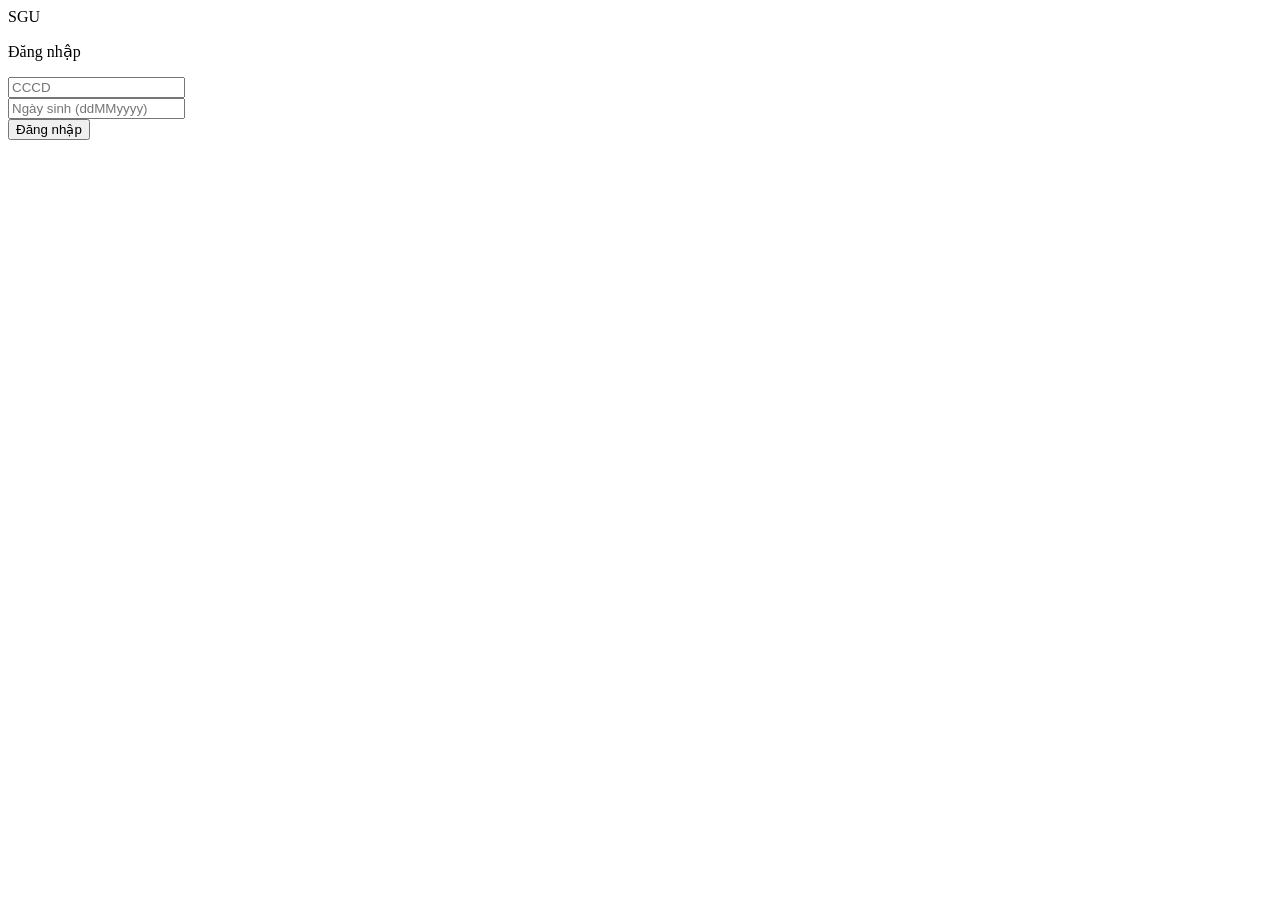
<file: src/main/resources/templates/login.html>
<!DOCTYPE html>
<html lang="en" xmlns:th="http://www.thymeleaf.org">
    
    <head th:replace="fragments/head :: head"></head>
    
    <body>
        <!-- Page Container -->
        <div id="page-container">
            <main id="main-container">
                <div class="bg-image" th:style="'background-image: url(' + @{/img/dhsg.jpg} + ');'">
                    <div class="row g-0 bg-primary-op">
                        <div class="hero-static col-md-6 d-flex align-items-center bg-body-extra-light">
                            <div class="p-3 w-100">
                                <!-- Header -->
                                <div class="mb-3 text-center">
                                    <a class="link-fx fw-bold fs-1">
                                        <span class="text-dark">SG</span><span class="text-primary">U</span>
                                    </a>
                                    <p class="text-uppercase fw-bold fs-sm text-muted">Đăng nhập</p>
                                </div>

                                <!-- Sign In Form -->
                                <div class="row g-0 justify-content-center">
                                    <div class="col-sm-8 col-xl-6">
                                        <form class="js-validation-signin" th:action="@{/login}" method="POST">

                                            <!-- Thông báo lỗi -->
                                            <div th:if="${error}" class="alert alert-danger" th:text="${error}"></div>

                                            <div class="py-3">
                                                <!-- CCCD -->
                                                <div class="mb-4">
                                                    <input type="text"
                                                           class="form-control form-control-lg form-control-alt"
                                                           id="cccd"
                                                           name="cccd"
                                                           placeholder="CCCD"
                                                           required>
                                                </div>

                                                <!-- Mật khẩu = ngày sinh ddMMyyyy -->
                                                <div class="mb-4">
                                                    <input type="password"
                                                           class="form-control form-control-lg form-control-alt"
                                                           id="password"
                                                           name="password"
                                                           placeholder="Ngày sinh (ddMMyyyy)"
                                                           required>
                                                </div>
                                            </div>

                                            <div class="mb-4">
                                                <button type="submit"
                                                        class="btn w-100 btn-lg btn-hero btn-primary">
                                                    <i class="fa fa-fw fa-sign-in-alt opacity-50 me-1"></i>
                                                    Đăng nhập
                                                </button>
                                            </div>
                                        </form>
                                    </div>
                                </div>
                            </div>
                        </div>
                    </div>
                </div>
            </main>
        </div>

        <!-- JS -->
        <script th:src="@{/js/jquery.min.js}"></script>
        <script th:src="@{/js/jquery.validate.min.js}"></script>
        <script th:src="@{/js/dashmix.app.min.js}"></script>
        <script th:src="@{/js/op_auth_signin.js}"></script>
    </body>
</html>
</file>
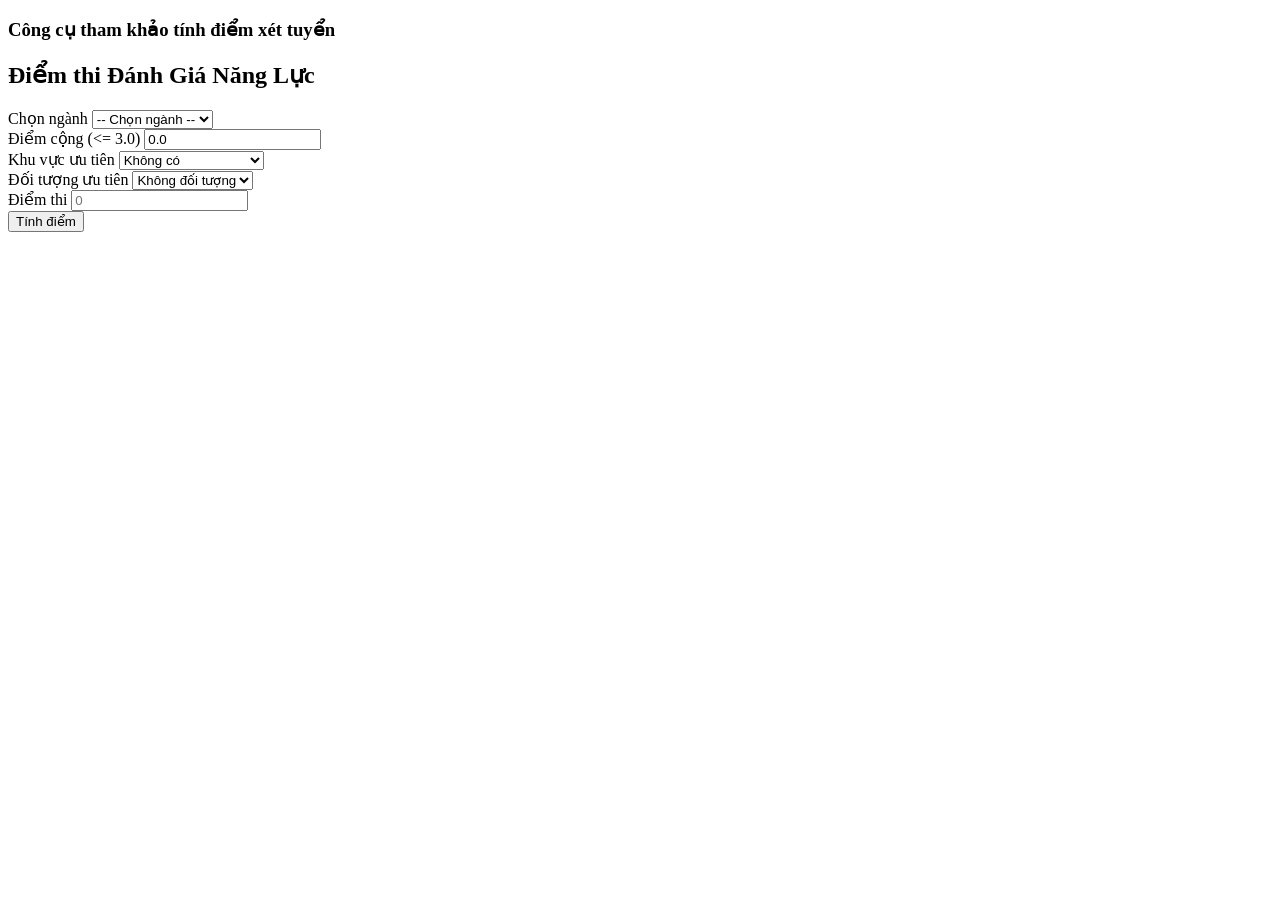
<file: src/main/resources/templates/tinhdiemDGNL-view.html>
<!doctype html>
<html lang="en" xmlns:th="http://www.thymeleaf.org">

    <head th:replace="fragments/head :: head"></head>

    <body>
        <!-- Page Container -->
        <div id="page-container" class="page-header-dark main-content-boxed">

            <!-- Main Container -->
            <main id="main-container">

                <div th:replace="fragments/nav :: nav"></div>

                <!-- Page Content -->
                <div class="content">
                    <!-- Elements -->
                    <div class="block block-rounded">
                        <div class="block-header block-header-default">
                            <h3 class="block-title">Công cụ tham khảo tính điểm xét tuyển</h3>
                        </div>
                        <div class="block-content">
                            <form class="js-validation-dgnl" th:action="@{/tinhdiemDGNL}" method="POST">
                                <!-- Basic Elements -->
                                <h2 class="content-heading pt-0">Điểm thi <span class="fw-bold text-primary">
                                        Đánh Giá Năng Lực</span></h2>
                                <div class="row push">
                                    <div class="col-lg-6">
                                        <div class="mb-4">
                                            <!-- TODO: Should use <option th:each> to replace hardcode -->
                                            <label class="form-label" for="nganh-select">Chọn ngành</label>
                                            <select class="form-select" id="nganh-select" name="nganh-select">
                                               <option value="">-- Chọn ngành --</option>

                                                <option th:each="nganh : ${listNganh}"
                                                        th:value="${nganh.manganh}"
                                                        th:text="${nganh.manganh + ' - ' + nganh.tennganh}"
                                                        th:selected="${nganh.manganh == selectedNganh}">
                                                </option>
                                            </select>
                                        </div>
                                        <div class="mb-4">
                                            <label class="form-label" for="diem-cong-input">Điểm cộng <span class="fw-bold text-primary">
                                                    (<= 3.0)</span></label>
                                            <input type="number" class="form-control" id="diem-cong-input" name="diem-cong-input"
                                                   placeholder="0.0" value="0.0">
                                        </div>
                                        <div class="mb-4">
                                            <label class="form-label" for="khuvuc-select">Khu vực ưu tiên</label>
                                            <select class="form-select" id="khuvuc-select" name="khuvuc-select">
                                                <option selected>Không có</option>
                                                <option value="1">Khu vực 1</option>
                                                <option value="2">Khu vực 2</option>
                                                <option value="3">Khu vực 3</option>
                                                <option value="2NT">Khu vực 2 nông thôn</option>
                                            </select>
                                        </div>
                                        <div class="mb-4">
                                            <label class="form-label" for="doituong-select">Đối tượng ưu tiên</label>
                                            <select class="form-select" id="doituong-select" name="doituong-select">
                                                <option selected>Không đối tượng</option>
                                                <option value="01">Đối tượng 01</option>
                                                <option value="02">Đối tượng 02</option>
                                                <option value="03">Đối tượng 03</option>
                                                <option value="04">Đối tượng 04</option>
                                                <option value="05">Đối tượng 05</option>
                                                <option value="06">Đối tượng 06</option>
                                                <option value="07">Đối tượng 07</option>
                                            </select>
                                        </div>
                                    </div>

                                    <div class="col-lg-6">
                                        <div class="mb-4">
                                            <label class="form-label" for="diem-thi-input">Điểm thi</label>
                                            <input type="number" class="form-control" id="diem-thi-input" name="diem-thi-input" placeholder="0">
                                        </div>
                                        <div class="mb-4">
                                            <button type="submit" class="btn btn-hero btn-primary">Tính điểm</button>
                                        </div>
                                    </div>

                                </div>
                                <!-- END Basic Elements -->
                            </form>
                        </div>
                    </div>
                    <!-- END Elements -->
                </div>
                <!-- END Page Content -->
            </main>
            <!-- END Main Container -->

        </div>
        <!-- END Page Container -->

    </body>

    <!-- JS -->
    <script th:src="@{/js/jquery.min.js}"></script>
    <script th:src="@{/js/jquery.validate.min.js}"></script>
    <script th:src="@{/js/dashmix.app.min.js}"></script>

    <script th:src="@{/js/dgnl_forms_validation.js}"></script>

</html>
</file>
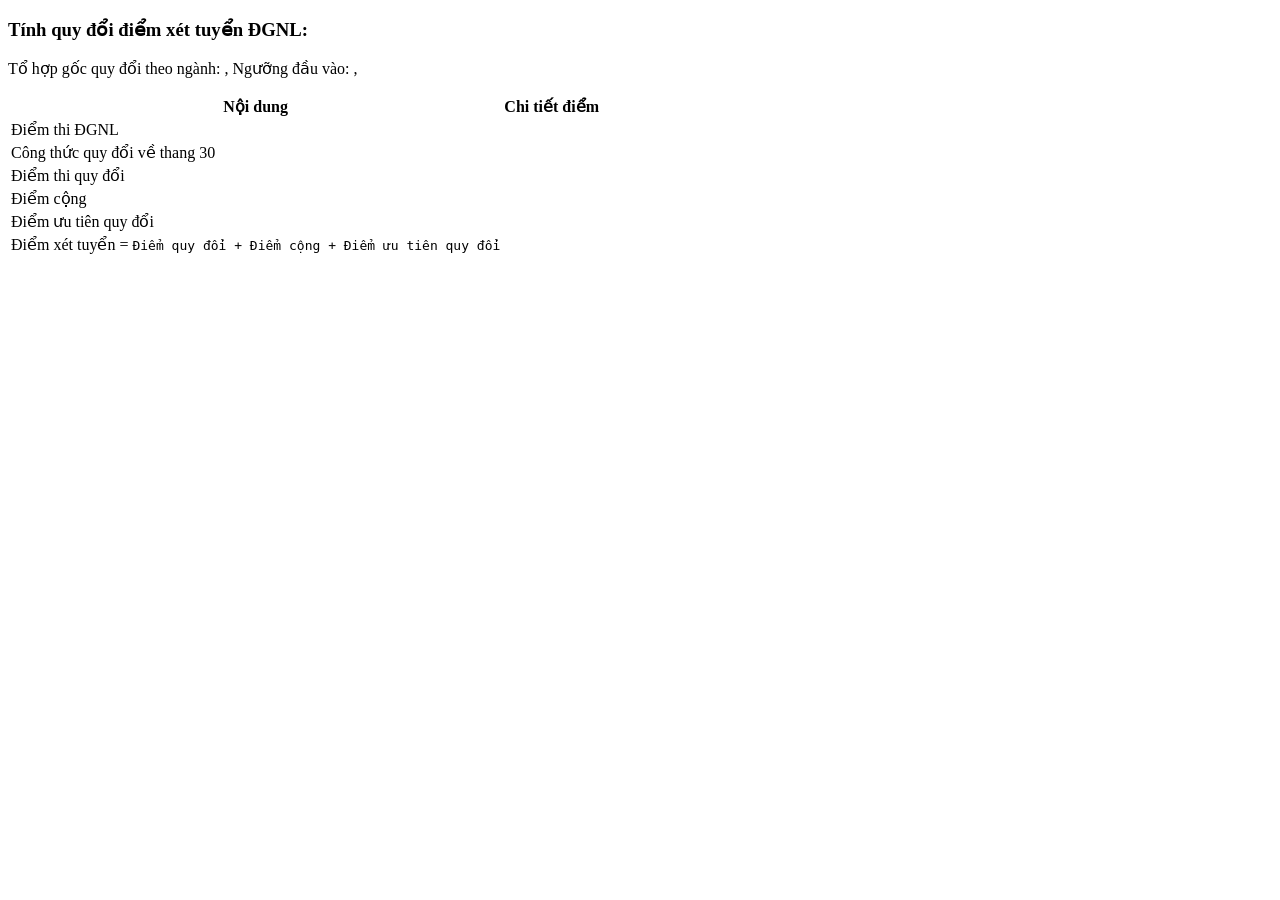
<file: src/main/resources/templates/tinhdiemDGNL.html>
<!doctype html>
<html lang="en" xmlns:th="http://www.thymeleaf.org">

    <head th:replace="fragments/head :: head"></head>

    <body>
        <!-- Page Container -->
        <div id="page-container" class="page-header-dark main-content-boxed">

            <!-- Main Container -->
            <main id="main-container">

                <div th:replace="fragments/nav :: nav"></div>

                <!-- Page Content -->
                <div class="content">
                    <!-- Table Sections -->
                    <div class="block block-rounded">
                        <div class="block-header block-header-default">
                            <h3 class="block-title">Tính quy đổi điểm xét tuyển ĐGNL:
                                <span class="fw-bold text-primary" th:text="|${ketqua.tenNganh} (${nganh})|"></span>
                            </h3>
                        </div>
                        <div class="block-content">
                            <p>
                                Tổ hợp gốc quy đổi theo ngành:
                                <span class="fw-bold text-primary" th:text="${ketqua.toHopGoc}"></span>,
                                Ngưỡng đầu vào:
                                <span class="fw-bold text-primary" th:text="${diemSan}"></span>,
                            </p>

                            <!--
                              Separate your table content with multiple tbody sections. Add one row and add the class .js-table-sections-header to a
                              tbody section to make it clickable. It will then toggle the next tbody section which can have multiple rows. Eg:
                  
                              <tbody class="js-table-sections-header">One row</tbody>
                              <tbody>Multiple rows</tbody>
                              <tbody class="js-table-sections-header">One row</tbody>
                              <tbody>Multiple rows</tbody>
                              <tbody class="js-table-sections-header">One row</tbody>
                              <tbody>Multiple rows</tbody>
                  
                              You can also add the class .show in your tbody.js-table-sections-header to make the next tbody section visible by default
                            -->
                            <div class="table-responsive">
                                <table class="js-table-sections table table-hover table-vcenter table-bordered">
                                    <thead>
                                        <tr>
                                            <th>Nội dung</th>
                                            <th>Chi tiết điểm</th>
                                        </tr>
                                    </thead>

                                    <tbody class="fs-sm">
                                        <tr>
                                            <td>Điểm thi ĐGNL</td>
                                            <td th:text="${ketqua.diemThi}"></td>
                                        </tr>
                                        <tr>
                                            <td>Công thức quy đổi về thang 30 <span class="fw-bold text-primary" th:text="|(THXT gốc: ${ketqua.toHopGoc})|"></span>
                                            </td>
                                            <td th:text="${ketqua.ctQuyDoi}"></td>
                                        </tr>
                                        <tr>
                                            <td>Điểm thi quy đổi</td>
                                            <td th:text="${ketqua.diemThiQuyDoi}"></td>
                                        </tr>
                                        <tr>
                                            <td>Điểm cộng</td>
                                            <td th:text="${ketqua.diemCong}"></td>
                                        </tr>
                                        <tr>
                                            <td>Điểm ưu tiên quy đổi</td>
                                            <td th:text="${ketqua.diemUuTien}"></td>
                                        </tr>
                                        <tr>
                                            <td>Điểm xét tuyển = <code>Điểm quy đổi + Điểm cộng + Điểm ưu tiên quy đổi</code></td>
                                            <td th:text="${ketqua.diemXetTuyen}"></td>
                                        </tr>
                                        <tr>
                                            <td><span class="fw-bold" th:text="|Kết quả xét tuyển so với điểm ngưỡng (${diemSan})|"></span></td>
                                            <td>
                                                <span class="badge rounded-pill" 
                                                    th:classappend="${kqDiemSan == 'KHÔNG ĐẠT'} ? 'bg-danger' : 'bg-success'"
                                                    th:text="${kqDiemSan}">
                                                </span>
                                            </td>
                                        </tr>
                                        <tr>
                                            <td><span class="fw-bold" th:text="|Kết quả xét tuyển so với điểm trúng tuyển (${diemTrungTuyen})|"></span></td>
                                            <td>
                                                <span class="badge rounded-pill" 
                                                    th:classappend="${kqDiemTT == 'KHÔNG ĐẠT'} ? 'bg-danger' : 'bg-success'"
                                                    th:text="${kqDiemTT}">
                                                </span>
                                            </td>
                                        </tr>
                                    </tbody>
                                </table>
                            </div>
                        </div>
                    </div>
                    <!-- END Table Sections -->
                </div>
                <!-- END Page Content -->
            </main>
            <!-- END Main Container -->

        </div>
        <!-- END Page Container -->

    </body>

    <!-- JS -->
    <script th:src="@{/js/dashmix.app.min.js}"></script>
    <script th:src="@{/js/jquery.min.js}"></script>
    <script>Dashmix.helpersOnLoad(['dm-table-tools-sections']);</script>

</html>
</file>
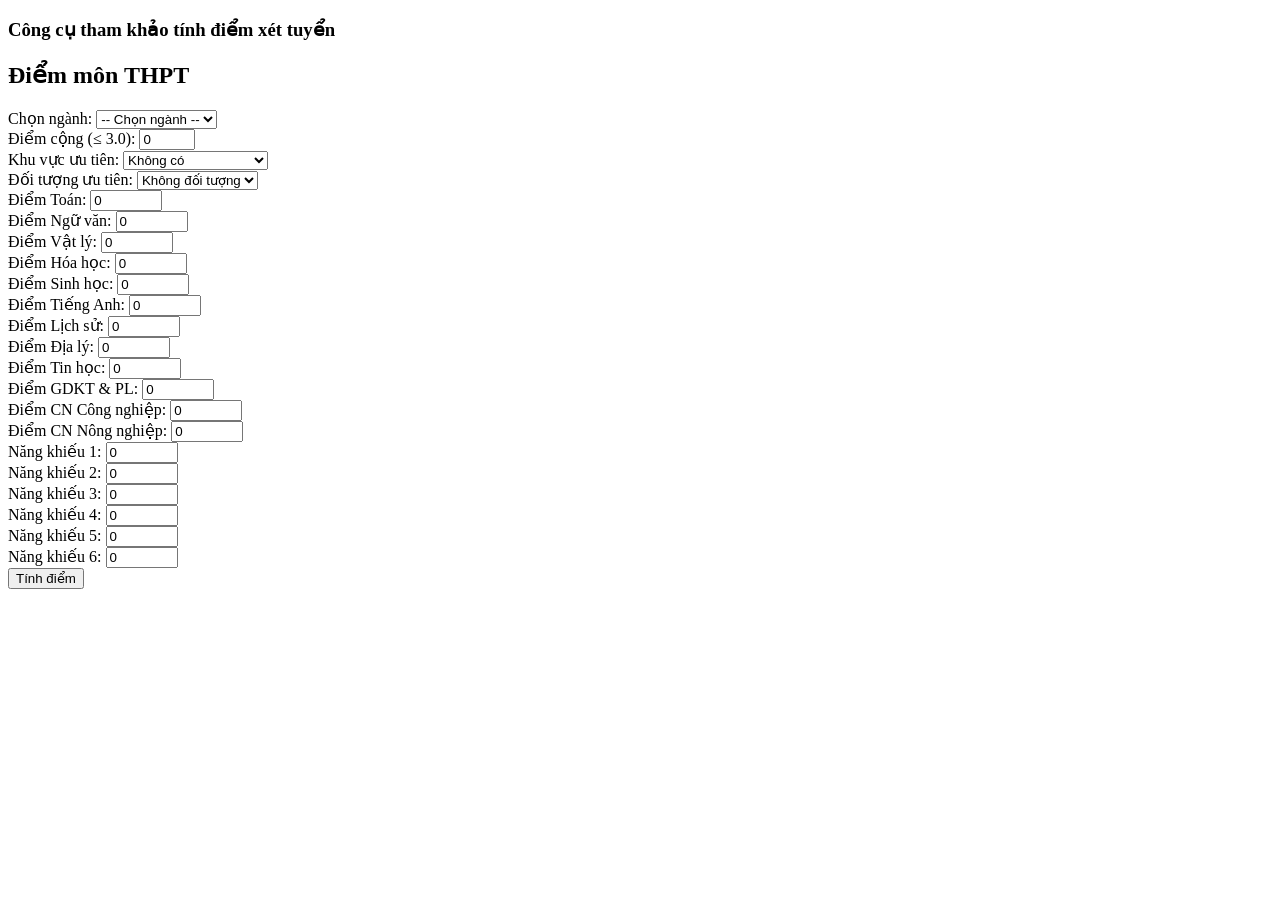
<file: src/main/resources/templates/tinhdiemTHPT-view.html>
<!doctype html>
<html lang="vi" xmlns:th="http://www.thymeleaf.org">
    <head th:replace="fragments/head :: head"></head>
    <body>
        <div id="page-container" class="page-header-dark main-content-boxed">
            <main id="main-container">
                <div th:replace="fragments/nav :: nav"></div>

                <div class="content">
                    <div class="block block-rounded">
                        <div class="block-header block-header-default">
                            <h3 class="block-title">Công cụ tham khảo tính điểm xét tuyển</h3>
                        </div>
                        <div class="block-content">
                            <form class="js-validation-thpt" th:action="@{/tinhdiemTHPT}" method="POST">

                                <!-- Basic Elements -->
                                <h2 class="content-heading pt-0">Điểm môn <span class="fw-bold text-primary">
                                        THPT</span></h2>

                                <div class="row push">
                                    <!-- Cột trái: Thông tin chung -->
                                    <div class="col-lg-4">
                                        <div class="mb-4">
                                            <label class="form-label" for="nganh-select">Chọn ngành:</label>
                                            <select class="form-select" id="nganh-select" name="nganh">
                                                <option value="">-- Chọn ngành --</option>
                                                <!-- Vòng lặp for của thymeleaf -->
                                                <option th:each="nganh : ${listNganh}"  
                                                        th:value="${nganh.manganh}" 
                                                        th:text="${nganh.manganh + ' - ' + nganh.tennganh}"
                                                        th:selected="${nganh.manganh == selectedNganh}">
                                                </option>
                                            </select>
                                        </div>

                                        <div class="mb-4">
                                            <label class="form-label" for="diem-cong-input">Điểm cộng (<span class="fw-bold text-primary">&le; 3.0</span>):</label>
                                            <input type="number" step="0.1" min="0" max="3" class="form-control" id="diem-cong-input" 
                                                   name="diemCong" value="0" placeholder="0.0">
                                        </div>

                                        <div class="mb-4">
                                            <label class="form-label" for="khuvuc-select">Khu vực ưu tiên:</label>
                                            <select class="form-select" id="khuvuc-select" name="khuVuc">
                                                <option value="0" selected>Không có</option>
                                                <option value="1">Khu vực 1</option>
                                                <option value="2">Khu vực 2</option>
                                                <option value="2NT">Khu vực 2 nông thôn</option>
                                                <option value="3">Khu vực 3</option>
                                            </select>
                                        </div>

                                        <div class="mb-4">
                                            <label class="form-label" for="doituong-select">Đối tượng ưu tiên:</label>
                                            <select class="form-select" id="doituong-select" name="doiTuong">
                                                <option value="0" selected>Không đối tượng</option>
                                                <option value="01">Đối tượng 01</option>
                                                <option value="02">Đối tượng 02</option>
                                                <option value="03">Đối tượng 03</option>
                                                <option value="04">Đối tượng 04</option>
                                                <option value="05">Đối tượng 05</option>
                                                <option value="06">Đối tượng 06</option>
                                                <option value="07">Đối tượng 07</option>
                                            </select>
                                        </div>
                                    </div>

                                    <!-- Cột phải: Điểm các môn -->
                                    <div class="col-lg-8">
                                        <div class="row">
                                            <div class="col-md-4">
                                                <div class="mb-3">
                                                    <label class="form-label" for="diem-toan">Điểm Toán:</label>
                                                    <input type="number" step="0.01" min="0" max="10" class="form-control" 
                                                           id="diem-toan" name="toan" value="0">
                                                </div>
                                                <div class="mb-3">
                                                    <label class="form-label" for="diem-van">Điểm Ngữ văn:</label>
                                                    <input type="number" step="0.01" min="0" max="10" class="form-control" 
                                                           id="diem-van" name="nguVan" value="0">
                                                </div>
                                                <div class="mb-3">
                                                    <label class="form-label" for="diem-ly">Điểm Vật lý:</label>
                                                    <input type="number" step="0.01" min="0" max="10" class="form-control" 
                                                           id="diem-ly" name="vatLy" value="0">
                                                </div>
                                                <div class="mb-3">
                                                    <label class="form-label" for="diem-hoa">Điểm Hóa học:</label>
                                                    <input type="number" step="0.01" min="0" max="10" class="form-control" 
                                                           id="diem-hoa" name="hoaHoc" value="0">
                                                </div>
                                                <div class="mb-3">
                                                    <label class="form-label" for="diem-sinh">Điểm Sinh học:</label>
                                                    <input type="number" step="0.01" min="0" max="10" class="form-control" 
                                                           id="diem-sinh" name="sinhHoc" value="0">
                                                </div>
                                                <div class="mb-3">
                                                    <label class="form-label" for="diem-anh">Điểm Tiếng Anh:</label>
                                                    <input type="number" step="0.01" min="0" max="10" class="form-control" 
                                                           id="diem-anh" name="tiengAnh" value="0">
                                                </div>
                                            </div>

                                            <div class="col-md-4">
                                                <div class="mb-3">
                                                    <label class="form-label" for="diem-su">Điểm Lịch sử:</label>
                                                    <input type="number" step="0.01" min="0" max="10" class="form-control" 
                                                           id="diem-su" name="lichSu" value="0">
                                                </div>
                                                <div class="mb-3">
                                                    <label class="form-label" for="diem-dia">Điểm Địa lý:</label>
                                                    <input type="number" step="0.01" min="0" max="10" class="form-control" 
                                                           id="diem-dia" name="diaLy" value="0">
                                                </div>
                                                <div class="mb-3">
                                                    <label class="form-label" for="diem-tin">Điểm Tin học:</label>
                                                    <input type="number" step="0.01" min="0" max="10" class="form-control" 
                                                           id="diem-tin" name="tinHoc" value="0">
                                                </div>
                                                <div class="mb-3">
                                                    <label class="form-label" for="diem-ktpl">Điểm GDKT & PL:</label>
                                                    <input type="number" step="0.01" min="0" max="10" class="form-control" 
                                                           id="diem-ktpl" name="ktpl" value="0">
                                                </div>
                                                <div class="mb-3">
                                                    <label class="form-label" for="diem-cn-cn">Điểm  CN Công nghiệp:</label>
                                                    <input type="number" step="0.01" min="0" max="10" class="form-control" 
                                                           id="diem-cn-cn" name="cnCongNghiep" value="0">
                                                </div>
                                                <div class="mb-3">
                                                    <label class="form-label" for="diem-cn-nn">Điểm CN Nông nghiệp:</label>
                                                    <input type="number" step="0.01" min="0" max="10" class="form-control" 
                                                           id="diem-cn-nn" name="cnNongNghiep" value="0">
                                                </div>
                                            </div>
                                            
                                            <div class="col-md-4">
                                                <div class="mb-3">
                                                    <label class="form-label" for="nk1">Năng khiếu 1:</label>
                                                    <input type="number" step="0.01" min="0" max="10" class="form-control" 
                                                        id="nk1" name="nangKhieu1" value="0">
                                                </div>
                                                <div class="mb-3">
                                                    <label class="form-label" for="nk2">Năng khiếu 2:</label>
                                                    <input type="number" step="0.01" min="0" max="10" class="form-control" 
                                                        id="nk2" name="nangKhieu2" value="0">
                                                </div>
                                                <div class="mb-3">
                                                    <label class="form-label" for="nk3">Năng khiếu 3:</label>
                                                    <input type="number" step="0.01" min="0" max="10" class="form-control" 
                                                        id="nk3" name="nangKhieu3" value="0">
                                                </div>
                                                <div class="mb-3">
                                                    <label class="form-label" for="nk4">Năng khiếu 4:</label>
                                                    <input type="number" step="0.01" min="0" max="10" class="form-control" 
                                                        id="nk4" name="nangKhieu4" value="0">
                                                </div>
                                                <div class="mb-3">
                                                    <label class="form-label" for="nk5">Năng khiếu 5:</label>
                                                    <input type="number" step="0.01" min="0" max="10" class="form-control" 
                                                        id="nk5" name="nangKhieu5" value="0">
                                                </div>
                                                <div class="mb-3">
                                                    <label class="form-label" for="nk6">Năng khiếu 6:</label>
                                                    <input type="number" step="0.01" min="0" max="10" class="form-control" 
                                                        id="nk6" name="nangKhieu6" value="0">
                                                </div>
                                            </div>
                                        </div>
                                    </div>
                                </div>

                                <!-- Nút tính điểm -->
                                <div class="text-end mt-4 mb-4">
                                    <button type="submit" class="btn btn-hero btn-primary px-5">Tính điểm</button>
                                </div>

                            </form>
                        </div>
                    </div>
                </div>
            </main>
        </div>

        <!-- JS -->
        <script th:src="@{/js/jquery.min.js}"></script>
        <script th:src="@{/js/jquery.validate.min.js}"></script>
        <script th:src="@{/js/dashmix.app.min.js}"></script>

        <!-- Thay file validation cũ bằng file mới nếu cần -->
        <script th:src="@{/js/thpt_forms_validation.js}"></script>
    </body>
</html>
</file>
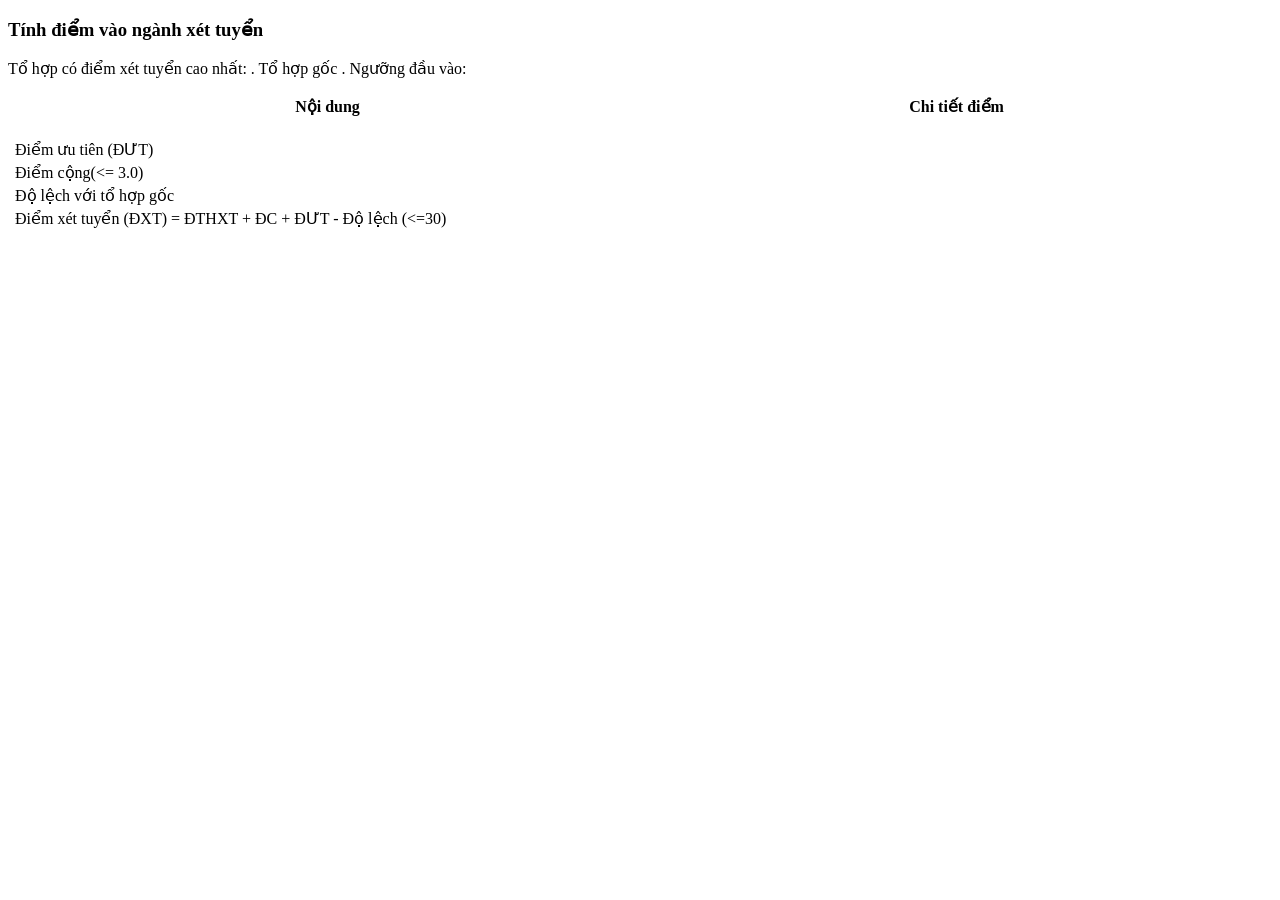
<file: src/main/resources/templates/tinhdiemTHPT.html>
<!doctype html>
<html lang="en" xmlns:th="http://www.thymeleaf.org">

    <head th:replace="fragments/head :: head"></head>

    <body>
        <!-- Page Container -->
        <div id="page-container" class="page-header-dark main-content-boxed">

            <!-- Main Container -->
            <main id="main-container">

                <div th:replace="fragments/nav :: nav"></div>

                <!-- Page Content -->
                <div class="content">
                    <!-- Table Sections -->
                    <div class="block block-rounded">
                        <div class="block-header block-header-default">
                            <h3 class="block-title">Tính điểm vào ngành xét tuyển
                                <span class="fw-bold text-primary" th:text="${tenNganh}"></span>
                            </h3>
                        </div>
                        <div class="block-content">
                            <p>
                                Tổ hợp có điểm xét tuyển cao nhất:
                                <code th:text="${ThCaoNhat.maToHop + ', ' + ThCaoNhat.diemXT}"></code>.
                                Tổ hợp gốc <span class="fw-bold text-primary" th:text="${THGoc}"></span>.
                                Ngưỡng đầu vào: <span class="fw-bold text-primary" th:text="${NguongDauVao}"></span>
                            </p>
                            <div class="table-responsive">
                                <table class="js-table-sections table table-hover table-vcenter table-bordered">
                                    <thead>
                                        <tr>
                                            <th style="width: 30px;"></th>
                                            <th style="width: 50%;">Nội dung</th>
                                            <th style="width: 50%;">Chi tiết điểm</th>
                                        </tr>
                                    </thead>

                                    <tbody class="fs-sm">
                                        <tr>
                                            <td class="text-center"></td>
                                            <td class="fw-semibold" th:text="'Khu vực ưu tiên: '+ ${khuVuc}"></td>
                                            <td th:text="${diemUuTienKhuVuc}"></td>
                                        </tr>
                                        <tr>
                                            <td class="text-center"></td>
                                            <td class="fw-semibold" th:text="'Đối tượng ưu tiên: ' + ${doiTuong}"></td>
                                            <td th:text="${diemUuTienDoiTuong}"></td>
                                        </tr>
                                    </tbody>

                                    <!-- 1 -->
                                    <th:block th:each="tohop : ${listKQTHPT}">
                                       <tbody class="js-table-sections-header show table-active" th:classappend="${tohop.isToHopGoc} ? 'show table-active' : ''">
                                          <tr>
                                             <td class="text-center">
                                                   <i class="fa fa-angle-right text-muted"></i>
                                             </td>
                                             <td class="fw-semibold">
                                                   <div class="py-1">
                                                      <span class="fw-bold text-primary" th:text="'Tổ hợp ' + ${tohop.maToHop} + ' - ' + ${tohop.tenToHop}"></span>
                                                   </div>
                                             </td>
                                             <td></td>
                                          </tr>
                                       </tbody>

                                       <tbody class="fs-sm">
                                          <!-- Render các môn -->
                                          <tr th:each="mon, iter : ${tohop.dsTenMonThi}">
                                                <td class="text-center"></td>
                                                <td class="fw-semibold" th:text="'Điểm môn ' + ${mon}"></td>
                                                <td th:text="${#lists.size(tohop.dsMonThi) > iter.index ? 
                                                            tohop.getDiemTheoMaMon(tohop.dsMonThi[iter.index]) : ''}"></td>
                                          </tr>

                                          <tr>
                                             <td class="text-center"></td>
                                             <td class="fw-semibold" th:text="'Điểm tổ hợp xét tuyển (ĐTHXT): ' + ${tohop.congThuc}">  </td>
                                             <td class="fw-bold text-primary" th:text="${tohop.diemTHXT}"></td>
                                          </tr>

                                          <tr>
                                             <td class="text-center"></td>
                                             <td class="fw-semibold">Điểm ưu tiên (ĐƯT)</td>
                                             <td th:text="${tohop.diemUuTien}"></td>
                                          </tr>

                                          <tr>
                                             <td class="text-center"></td>
                                             <td class="fw-semibold">Điểm cộng<span class="fw-bold text-primary">(<= 3.0)</span> </td>
                                             <td th:text="${tohop.diemCong}"></td>
                                          </tr>

                                          <tr>
                                             <td class="text-center"></td>
                                             <td class="fw-semibold">Độ lệch với tổ hợp gốc <span class="fw-bold text-primary" th:text="${THGoc}"></span></td>
                                             <td th:text="${tohop.doLech}"></td>
                                          </tr>

                                          <tr>
                                             <td class="text-center"></td>
                                             <td class="fw-semibold">Điểm xét tuyển (ĐXT) = ĐTHXT + ĐC + ĐƯT - Độ lệch (<=30) </td>
                                             <td th:text="${tohop.diemXT}"></td>
                                          </tr>
                                       </tbody>
                                    </th:block>
                                    <!-- END 1 -->
                                </table>
                            </div>
                        </div>
                    </div>
                    <!-- END Table Sections -->
                </div>
                <!-- END Page Content -->
            </main>
            <!-- END Main Container -->

        </div>
        <!-- END Page Container -->

    </body>

    <!-- JS -->
    <script th:src="@{/js/dashmix.app.min.js}"></script>
    <script th:src="@{/js/jquery.min.js}"></script>
    <script>Dashmix.helpersOnLoad(['dm-table-tools-sections']);</script>

</html>
</file>
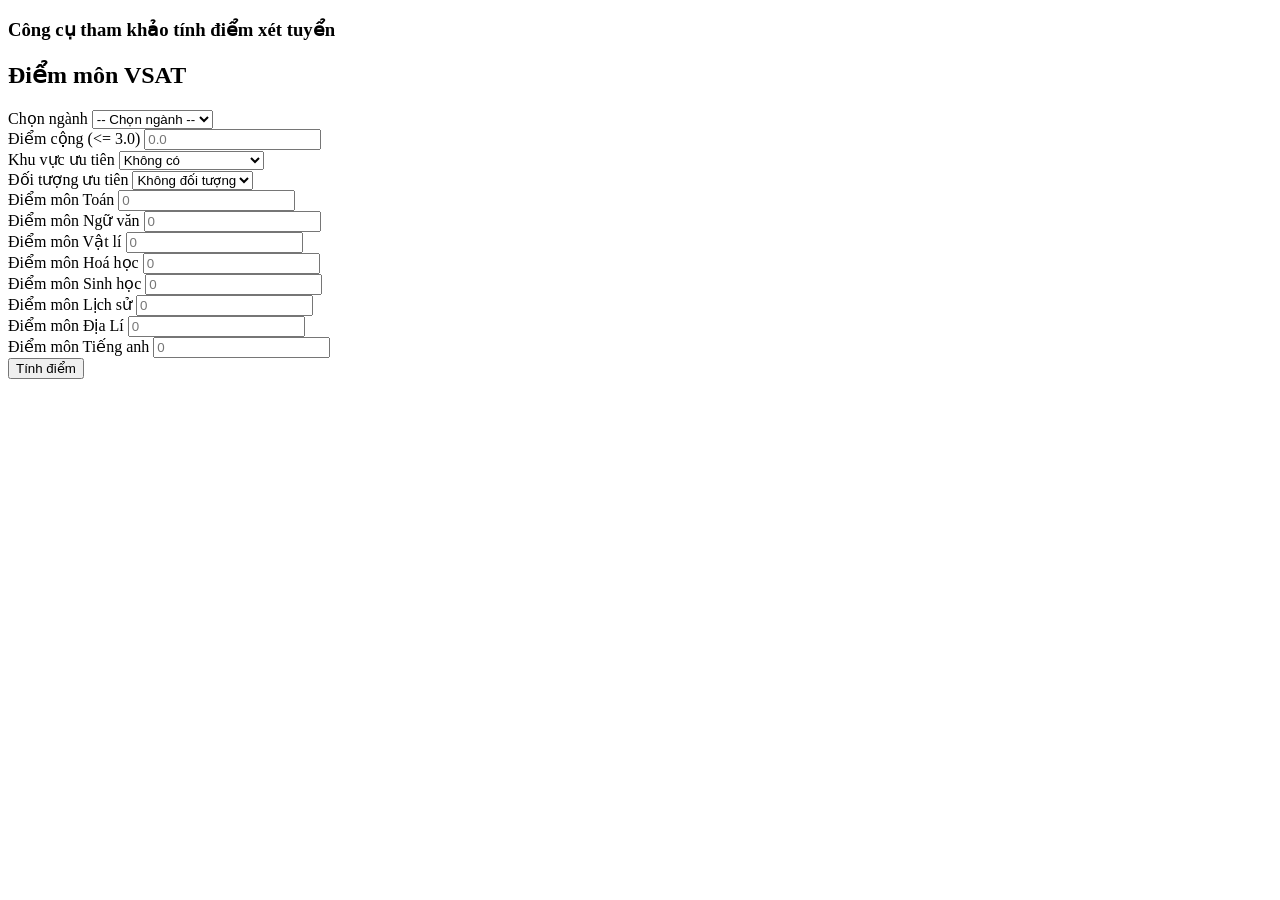
<file: src/main/resources/templates/tinhdiemVSAT-view.html>
<!doctype html>
<html lang="en" xmlns:th="http://www.thymeleaf.org">

    <head th:replace="fragments/head :: head"></head>

    <body>
        <!-- Page Container -->
        <div id="page-container" class="page-header-dark main-content-boxed">

            <!-- Main Container -->
            <main id="main-container">

                <div th:replace="fragments/nav :: nav"></div>

                <!-- Page Content -->
                <div class="content">
                    <!-- Elements -->
                    <div class="block block-rounded">
                        <div class="block-header block-header-default">
                            <h3 class="block-title">Công cụ tham khảo tính điểm xét tuyển</h3>
                        </div>
                        <div class="block-content">
                            <form class="js-validation-vsat" th:action="@{/tinhdiemVSAT}" method="POST" novalidate>
                                <!-- Basic Elements -->
                                <h2 class="content-heading pt-0">Điểm môn <span class="fw-bold text-primary">
                                        VSAT</span></h2>
                                <div class="row push">
                                    <div class="col-lg-4">
                                        <div class="mb-4">
                                            <!-- TODO: Should use <option th:each> to replace hardcode -->
                                            <label class="form-label" for="nganh-select">Chọn ngành</label>
                                            <select class="form-select" id="nganh-select" name="Manganh" >
                                                <option value="">-- Chọn ngành --</option>

                                                <option th:each="nganh : ${listNganh}"
                                                        th:value="${nganh.manganh}"
                                                        th:text="${nganh.manganh + ' - ' + nganh.tennganh}"
                                                        th:selected="${nganh.manganh == selectedNganh}">
                                                </option>
                                            </select>
                                        </div>
                                        <div class="mb-4">
                                            <label class="form-label" for="diem-cong-input">Điểm cộng <span class="fw-bold text-primary">
                                                    (<= 3.0)</span></label>
                                            <input type="number" step="0.1" class="form-control" id="diem-cong-input" name="diemCong"
                                                   placeholder="0.0">
                                        </div>
                                        <div class="mb-4">
                                            <label class="form-label" for="khuvuc-select">Khu vực ưu tiên</label>
                                            <select class="form-select" id="khuvuc-select" name="khuVuc">
                                                <option value="0" selected>Không có</option>
                                                <option value="1">Khu vực 1</option>
                                                <option value="2">Khu vực 2</option>
                                                <option value="2NT">Khu vực 2 nông thôn</option>
                                                <option value="3">Khu vực 3</option>
                                            </select>
                                        </div>
                                        <div class="mb-4">
                                            <label class="form-label" for="doituong-select">Đối tượng ưu tiên</label>
                                            <select class="form-select" id="doituong-select" name="doiTuong">
                                                <option value="0" selected>Không đối tượng</option>
                                                <option value="01">Đối tượng 01</option>
                                                <option value="02">Đối tượng 02</option>
                                                <option value="03">Đối tượng 03</option>
                                                <option value="04">Đối tượng 04</option>
                                                <option value="05">Đối tượng 05</option>
                                                <option value="06">Đối tượng 06</option>
                                                <option value="07">Đối tượng 07</option>
                                            </select>
                                        </div>
                                    </div>

                                    <div class="col-lg-4">
                                        <div class="mb-4">
                                            <label class="form-label" for="diem-toan-input">Điểm môn Toán</label>
                                            <input type="number" class="form-control" id="diem-toan-input" name="toan"
                                                   placeholder="0">
                                        </div>
                                        <div class="mb-4">
                                            <label class="form-label" for="diem-van-input">Điểm môn Ngữ văn</label>
                                            <input type="number" class="form-control" id="diem-van-input" name="nguVan" placeholder="0">
                                        </div>
                                        <div class="mb-4">
                                            <label class="form-label" for="diem-ly-input">Điểm môn Vật lí</label>
                                            <input type="number" class="form-control" id="diem-ly-input" name="vatLy" placeholder="0">
                                        </div>
                                        <div class="mb-4">
                                            <label class="form-label" for="diem-hoa-input">Điểm môn Hoá học</label>
                                            <input type="number" class="form-control" id="diem-hoa-input" name="hoaHoc" placeholder="0">
                                        </div>
                                    </div>

                                    <div class="col-lg-4">
                                        <div class="mb-4">
                                            <label class="form-label" for="diem-sinh-input">Điểm môn Sinh học</label>
                                            <input type="number" class="form-control" id="diem-sinh-input" name="sinhHoc"
                                                   placeholder="0">
                                        </div>
                                        <div class="mb-4">
                                            <label class="form-label" for="diem-su-input">Điểm môn Lịch sử</label>
                                            <input type="number" class="form-control" id="diem-su-input" name="lichSu" placeholder="0">
                                        </div>
                                        <div class="mb-4">
                                            <label class="form-label" for="diem-dia-input">Điểm môn Địa Lí</label>
                                            <input type="number" class="form-control" id="diem-dia-input" name="diaLy"placeholder="0">
                                        </div>
                                        <div class="mb-4">
                                            <label class="form-label" for="diem-anh-input">Điểm môn Tiếng anh</label>
                                            <input type="number" class="form-control" id="diem-anh-input" name="tiengAnh" placeholder="0">
                                        </div>
                                        <div class="mb-4">
                                            <button type="submit" class="btn btn-hero btn-primary">Tính điểm</button>
                                        </div>
                                    </div>


                                </div>
                                <!-- END Basic Elements -->
                            </form>
                        </div>
                    </div>
                    <!-- END Elements -->
                </div>
                <!-- END Page Content -->
            </main>
            <!-- END Main Container -->

        </div>
        <!-- END Page Container -->

    </body>

    <!-- JS -->
    <script th:src="@{/js/jquery.min.js}"></script>
    <script th:src="@{/js/jquery.validate.min.js}"></script>
    <script th:src="@{/js/dashmix.app.min.js}"></script>

    <script th:src="@{/js/vsat_forms_validation.js}"></script>





</html>
</file>
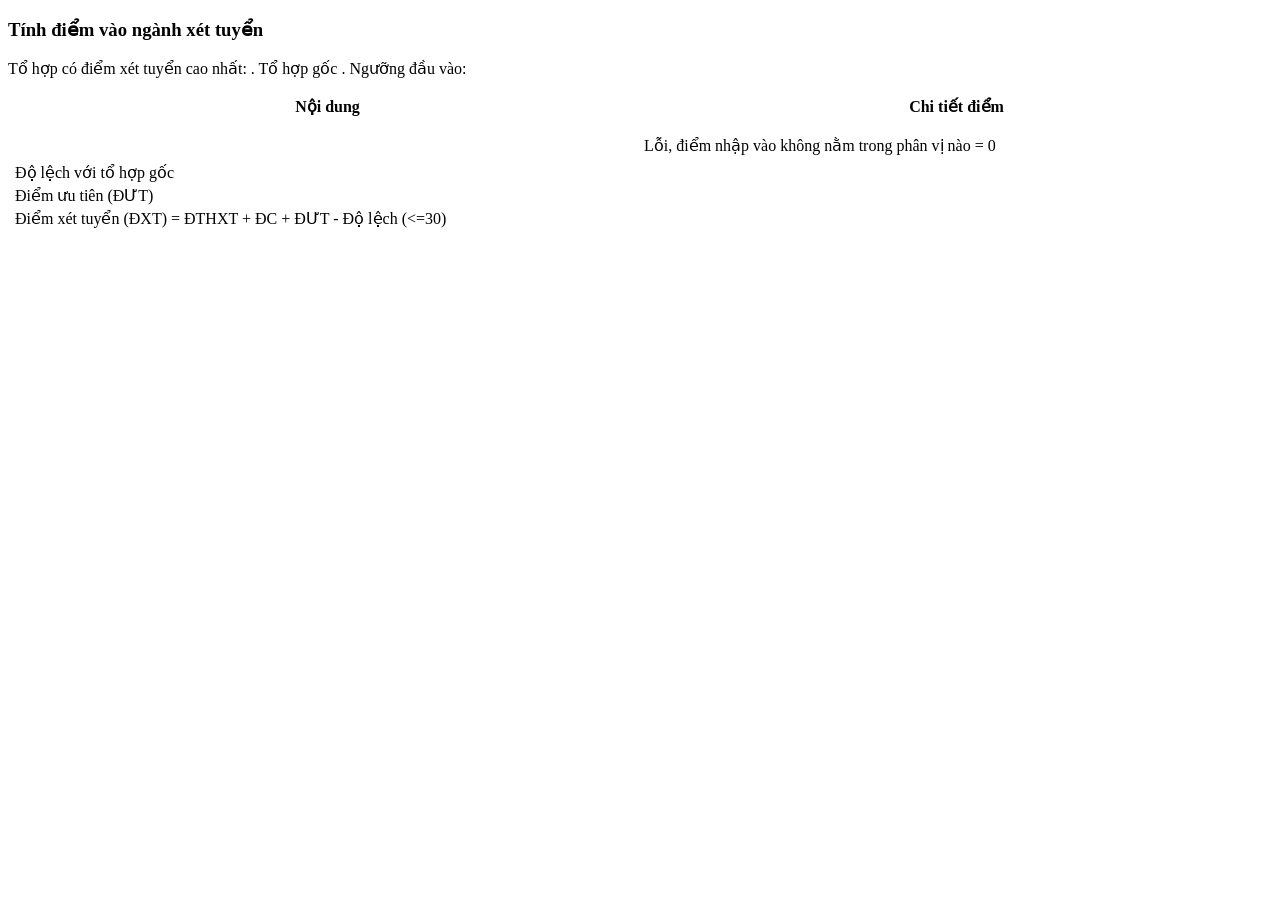
<file: src/main/resources/templates/tinhdiemVSAT.html>
<!doctype html>
<html lang="en" xmlns:th="http://www.thymeleaf.org">

    <head th:replace="fragments/head :: head">
        <meta charset="UTF-8">

    </head>
    <body>
        <!-- Page Container -->
        <div id="page-container" class="page-header-dark main-content-boxed">

            <!-- Main Container -->
            <main id="main-container">

                <div th:replace="fragments/nav :: nav"></div>

                <!-- Page Content -->
                <div class="content">
                    <!-- Table Sections -->
                    <div class="block block-rounded">
                        <div class="block-header block-header-default">
                            <h3 class="block-title">Tính điểm vào ngành xét tuyển
                                <span class="fw-bold text-primary" th:text="${tenNganh}"></span>
                            </h3>
                        </div>
                        <div class="block-content">
                            <p>
                                Tổ hợp có điểm xét tuyển cao nhất:
                                <code th:text="${ThCaoNhat.maToHop + ', ' + ThCaoNhat.diemXT}"></code>.
                                Tổ hợp gốc <span class="fw-bold text-primary" th:text="${THGoc}" ></span>.
                                Ngưỡng đầu vào:  <span th:text="${NguongDauVao}"></span>
                            </p>

                            <!--
                              Separate your table content with multiple tbody sections. Add one row and add the class .js-table-sections-header to a
                              tbody section to make it clickable. It will then toggle the next tbody section which can have multiple rows. Eg:
                
                              <tbody class="js-table-sections-header">One row</tbody>
                              <tbody>Multiple rows</tbody>
                              <tbody class="js-table-sections-header">One row</tbody>
                              <tbody>Multiple rows</tbody>
                              <tbody class="js-table-sections-header">One row</tbody>
                              <tbody>Multiple rows</tbody>
                
                              You can also add the class .show in your tbody.js-table-sections-header to make the next tbody section visible by default
                            -->
                            <div class="table-responsive">
                                <table class="js-table-sections table table-hover table-vcenter table-bordered">
                                    <thead>
                                        <tr>
                                            <th style="width: 30px;"></th>
                                            <th style="width: 50%;">Nội dung</th>
                                            <th style="width: 50%;">Chi tiết điểm</th>
                                        </tr>
                                    </thead>

                                    <tbody class="fs-sm">
                                        <tr>
                                            <td class="text-center"></td>
                                            <td class="fw-semibold" th:text="'Khu vực ưu tiên: '+ ${khuVuc}"></td>
                                            <td th:text="${diemUuTienKhuVuc}"></td>
                                        </tr>
                                        <tr>
                                            <td class="text-center"></td>
                                            <td class="fw-semibold" th:text="'Đối tượng ưu tiên: ' + ${doiTuong}"></td>
                                            <td th:text="${diemUuTienDoiTuong}"></td>
                                        </tr>
                                        <tr>
                                            <td class="text-center"></td>
                                            <td class="fw-semibold" th:text="'Điểm cộng(<=3.0)'"></td>
                                            <td th:text="${diemcong}"></td>
                                        </tr>

                                    </tbody>

                                    <!-- 1 -->
                                    <th:block th:each="tohop : ${listKQVSAT}">
                                    <tbody class="js-table-sections-header show table-active" th:classappend="${tohop.isToHopGoc} ? 'show table-active' : ''">
                                        <tr>
                                            <td class="text-center">
                                                <i class="fa fa-angle-right text-muted"></i>
                                            </td>
                                            <td class="fw-semibold">
                                                <div class="py-1">
                                                    <span class="fw-bold text-primary" th:text="'Tổ hợp ' + ${tohop.maToHop} + ' - ' + ${tohop.tenToHop}"></span>
                                                </div>
                                            </td>
                                            <td></td>
                                        </tr>
                                    </tbody>
                                    <tbody class="fs-sm">
                                        <tr th:each="mon, iter : ${tohop.dsTenMonThi}">
                                            <td class="text-center"></td>
                                            <td class="fw-semibold" th:text="'Điểm môn ' + ${mon} + ': ' + ${tohop.getDiemGocTheoMaMon(tohop.dsMonThi[iter.index])}"></td>
                                            <td th:with="diem=${#lists.size(tohop.dsMonThi) > iter.index ? tohop.getctDiemTheoMaMon(tohop.dsMonThi[iter.index]) : null}">

                                                <span th:if="${diem != null and diem.isEmpty()}" class="text-danger">
                                                      Lỗi, điểm nhập vào không nằm trong phân vị nào = 0
                                                    </span>

                                                <span th:if="${diem != null and !diem.isEmpty()}" th:text="${diem}"></span>

                                            </td>
                                        </tr>


                                        <tr>
                                            <td class="text-center"></td>
                                            <td class="fw-semibold" th:text="'Điểm tổ hợp xét tuyển (ĐTHXT): ' + ${tohop.congThuc}">  </td>
                                            <td class="fw-bold text-primary" th:text="${tohop.diemTHXT}"></td>
                                        </tr>

                                        <tr>
                                            <td class="text-center"></td>
                                            <td class="fw-semibold">Độ lệch với tổ hợp gốc <span class="fw-bold text-primary" th:text="${THGoc}"></span></td>
                                            <td th:text="${tohop.doLech}"></td>
                                        </tr>

                                        <tr>
                                            <td class="text-center"></td>
                                            <td class="fw-semibold">Điểm ưu tiên (ĐƯT)</td>
                                            <td th:text="${tohop.diemUuTien}"></td>
                                        </tr>
                                        <tr>
                                            <td class="text-center"></td>
                                            <td class="fw-semibold">Điểm xét tuyển (ĐXT) = ĐTHXT + ĐC + ĐƯT - Độ lệch (<=30) </td>
                                            <td th:text="${tohop.diemXT}"></td>
                                        </tr>
                                    </tbody>
                                    </th:block>

                                </table>
                            </div>
                        </div>
                    </div>
                    <!-- END Table Sections -->
                </div>
                <!-- END Page Content -->
            </main>
            <!-- END Main Container -->

        </div>
        <!-- END Page Container -->

    </body>

    <!-- JS -->
    <script th:src="@{/js/jquery.min.js}"></script>
    <script th:src="@{/js/dashmix.app.min.js}"></script>
    <script>Dashmix.helpersOnLoad(['dm-table-tools-sections']);</script>

</html>
</file>
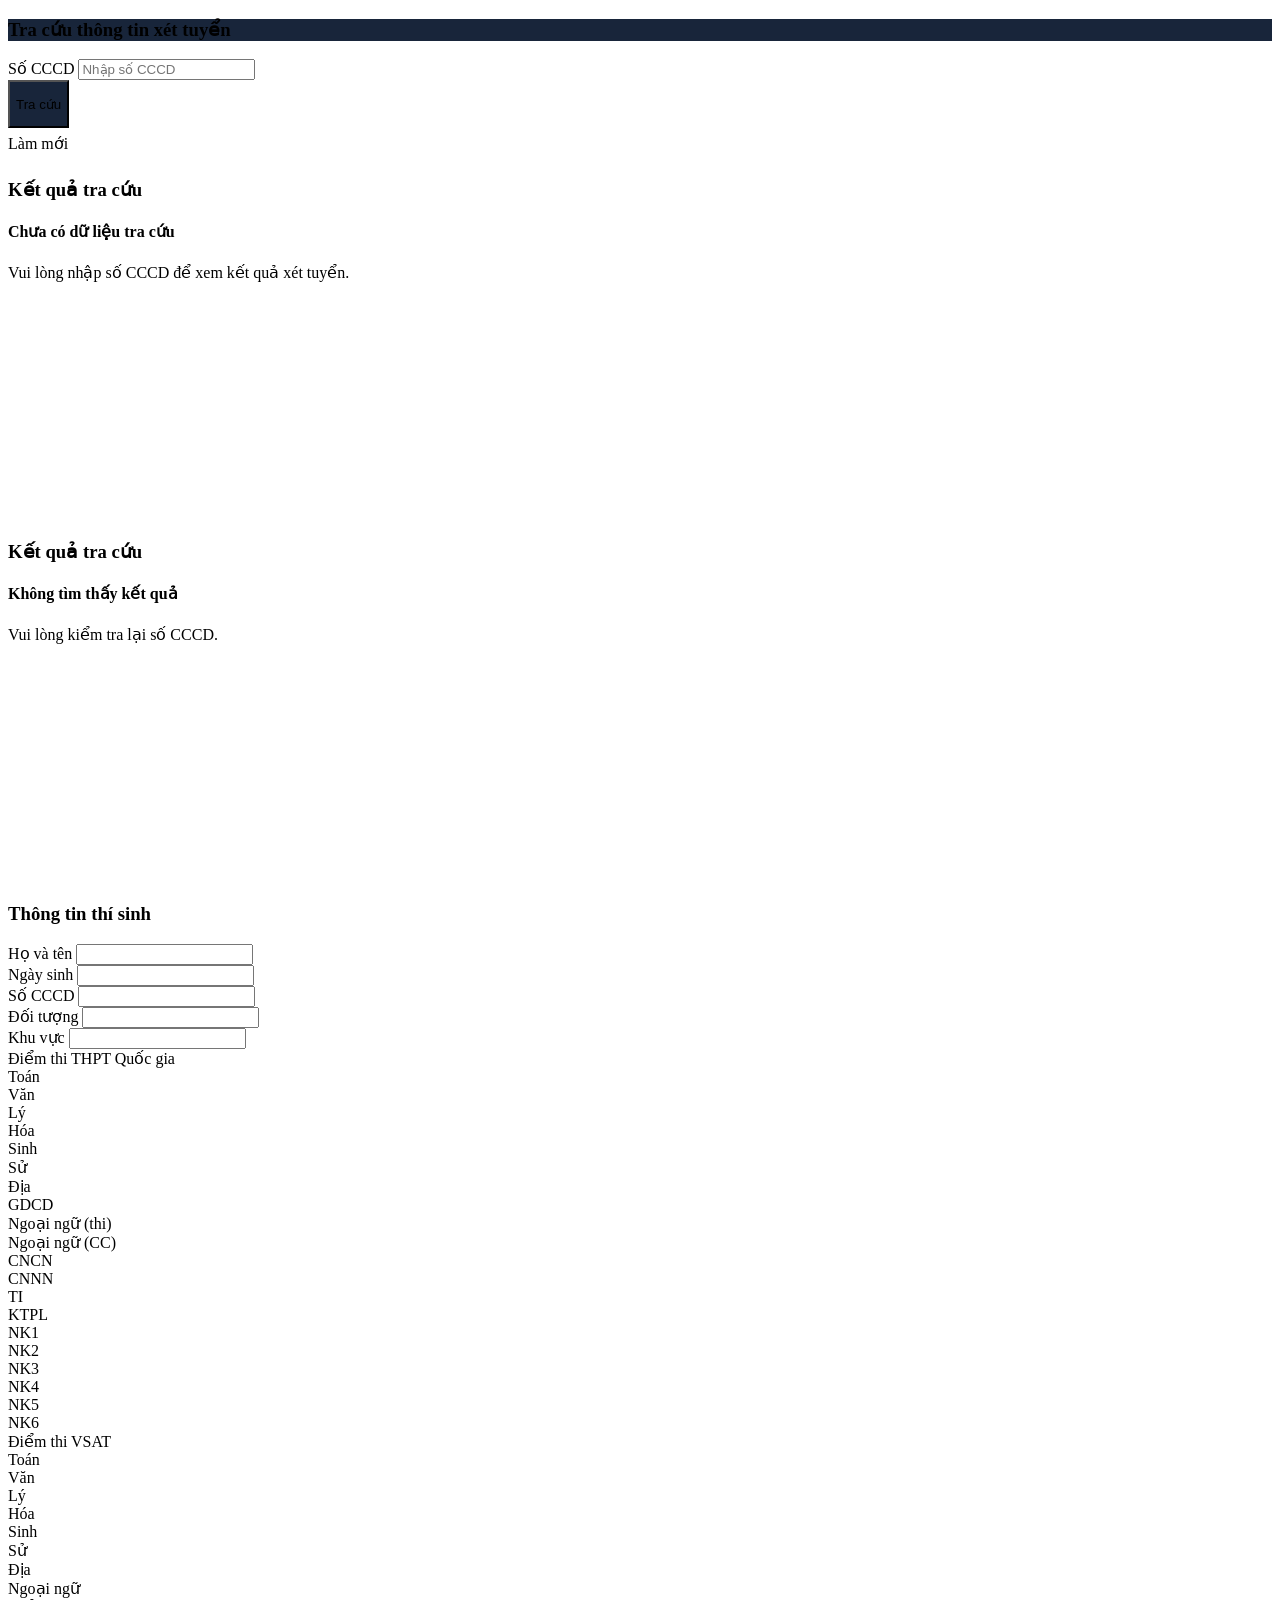
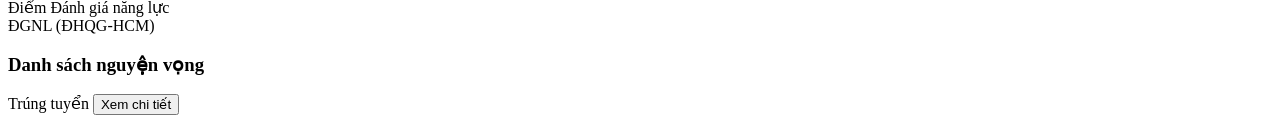
<file: src/main/resources/templates/tracuu.html>
<!doctype html>
<html lang="vi" xmlns:th="http://www.thymeleaf.org">

<head th:replace="fragments/head :: head"></head>

<body>
<div id="page-container" class="page-header-dark main-content-boxed">

    <main id="main-container">
        <div th:replace="fragments/nav :: nav"></div>

        <div class="content">

            <!-- ================================================= -->
            <!-- PHẦN TRA CỨU                                      -->
            <!-- ================================================= -->
            <div class="block block-rounded mb-4 shadow-sm border-0">
                <div class="block-header" style="background-color: #18253a;">
                    <h3 class="block-title fw-semibold text-white mb-0">
                        Tra cứu thông tin xét tuyển
                    </h3>
                </div>
                <div class="block-content p-4 bg-white">
                    <form th:action="@{/tracuu}" method="post" class="row g-3 align-items-end">
                        <div class="col-md-6 col-lg-4">
                            <label class="form-label fw-semibold">Số CCCD</label>
                            <input type="text"
                                   name="cccd"
                                   class="form-control form-control-lg"
                                   placeholder="Nhập số CCCD"
                                   th:value="${cccd}">
                        </div>
                        <div class="col-md-3 col-lg-2">
                            <button type="submit"
                                    class="btn btn-lg fw-semibold text-white border-0 w-100"
                                    style="background-color: #18253a; height: 48px;">
                                Tra cứu
                            </button>
                        </div>
                        <div class="col-md-3 col-lg-2">
                            <a th:href="@{/tracuu}"
                               class="btn btn-light btn-lg fw-semibold border w-100"
                               style="height: 48px; line-height: 32px;">
                                Làm mới
                            </a>
                        </div>
                    </form>
                </div>
            </div>

            <!-- ================================================= -->
            <!-- CHƯA TRA CỨU                                      -->
            <!-- ================================================= -->
            <div class="block block-rounded shadow-sm border-0"
                 th:if="${daTraCuu == null or daTraCuu == false}">
                <div class="block-header bg-body-light">
                    <h3 class="block-title fw-semibold text-primary mb-0">Kết quả tra cứu</h3>
                </div>
                <div class="block-content d-flex flex-column justify-content-center align-items-center text-center"
                     style="min-height: 300px;">
                    <h4 class="mb-2 text-muted">Chưa có dữ liệu tra cứu</h4>
                    <p class="text-muted mb-0">Vui lòng nhập số CCCD để xem kết quả xét tuyển.</p>
                </div>
            </div>

            <!-- ================================================= -->
            <!-- KHÔNG TÌM THẤY KẾT QUẢ                           -->
            <!-- ================================================= -->
            <div class="block block-rounded shadow-sm border-0"
                 th:if="${daTraCuu == true and (dsKetQua == null or #lists.isEmpty(dsKetQua))}">
                <div class="block-header bg-body-light">
                    <h3 class="block-title fw-semibold text-primary mb-0">Kết quả tra cứu</h3>
                </div>
                <div class="block-content d-flex flex-column justify-content-center align-items-center text-center"
                     style="min-height: 300px;">
                    <h4 class="mb-2">Không tìm thấy kết quả</h4>
                    <p class="text-muted mb-0">Vui lòng kiểm tra lại số CCCD.</p>
                </div>
            </div>

            <!-- ================================================= -->
            <!-- CÓ KẾT QUẢ                                        -->
            <!-- ================================================= -->
            <div th:if="${daTraCuu == true and dsKetQua != null and !#lists.isEmpty(dsKetQua)}">

                <!-- THÔNG TIN THÍ SINH -->
                <div class="block block-rounded shadow-sm border-0 mb-4"
                     th:with="ts=${dsKetQua[0]}">

                    <div class="block-header bg-info-light">
                        <h3 class="block-title fw-semibold text-info mb-0">
                            Thông tin thí sinh
                        </h3>
                    </div>

                    <div class="block-content p-4">
                        <div class="row g-3 mb-4">
                            <div class="col-md-5">
                                <label class="form-label fw-semibold">Họ và tên</label>
                                <input type="text" class="form-control bg-body-light"
                                       th:value="${ts.hoTen}" readonly>
                            </div>
                            <div class="col-md-3">
                                <label class="form-label fw-semibold">Ngày sinh</label>
                                <input type="text" class="form-control bg-body-light"
                                       th:value="${ts.ngaySinh}" readonly>
                            </div>
                            <div class="col-md-4">
                                <label class="form-label fw-semibold">Số CCCD</label>
                                <input type="text" class="form-control bg-body-light"
                                       th:value="${ts.cccd}" readonly>
                            </div>
                        </div>

                        <div class="row g-3 mb-4">
                            <div class="col-md-6">
                                <label class="form-label fw-semibold">Đối tượng</label>
                                <input type="text" class="form-control bg-body-light"
                                       th:value="${ts.doiTuong}" readonly>
                            </div>
                            <div class="col-md-6">
                                <label class="form-label fw-semibold">Khu vực</label>
                                <input type="text" class="form-control bg-body-light"
                                       th:value="${ts.khuVuc}" readonly>
                            </div>
                        </div>

                        <!-- ĐIỂM THI THPT -->
                        <div class="mb-4" th:if="${wrapper != null and wrapper.diemTHPT != null}"
                             th:with="diemTHPT=${wrapper.diemTHPT}">
                            <label class="form-label fw-semibold">Điểm thi THPT Quốc gia</label>
                            <div class="row g-2">
                                <div class="col-6 col-sm-4 col-lg-3" th:if="${diemTHPT.to != null}">
                                    <div class="d-flex justify-content-between bg-body-light p-2 rounded">
                                        <span>Toán</span><strong th:text="${diemTHPT.to}"></strong>
                                    </div>
                                </div>
                                <div class="col-6 col-sm-4 col-lg-3" th:if="${diemTHPT.va != null}">
                                    <div class="d-flex justify-content-between bg-body-light p-2 rounded">
                                        <span>Văn</span><strong th:text="${diemTHPT.va}"></strong>
                                    </div>
                                </div>
                                <div class="col-6 col-sm-4 col-lg-3" th:if="${diemTHPT.li != null}">
                                    <div class="d-flex justify-content-between bg-body-light p-2 rounded">
                                        <span>Lý</span><strong th:text="${diemTHPT.li}"></strong>
                                    </div>
                                </div>
                                <div class="col-6 col-sm-4 col-lg-3" th:if="${diemTHPT.ho != null}">
                                    <div class="d-flex justify-content-between bg-body-light p-2 rounded">
                                        <span>Hóa</span><strong th:text="${diemTHPT.ho}"></strong>
                                    </div>
                                </div>
                                <div class="col-6 col-sm-4 col-lg-3" th:if="${diemTHPT.si != null}">
                                    <div class="d-flex justify-content-between bg-body-light p-2 rounded">
                                        <span>Sinh</span><strong th:text="${diemTHPT.si}"></strong>
                                    </div>
                                </div>
                                <div class="col-6 col-sm-4 col-lg-3" th:if="${diemTHPT.su != null}">
                                    <div class="d-flex justify-content-between bg-body-light p-2 rounded">
                                        <span>Sử</span><strong th:text="${diemTHPT.su}"></strong>
                                    </div>
                                </div>
                                <div class="col-6 col-sm-4 col-lg-3" th:if="${diemTHPT.di != null}">
                                    <div class="d-flex justify-content-between bg-body-light p-2 rounded">
                                        <span>Địa</span><strong th:text="${diemTHPT.di}"></strong>
                                    </div>
                                </div>
                                <div class="col-6 col-sm-4 col-lg-3" th:if="${diemTHPT.gdcd != null}">
                                    <div class="d-flex justify-content-between bg-body-light p-2 rounded">
                                        <span>GDCD</span><strong th:text="${diemTHPT.gdcd}"></strong>
                                    </div>
                                </div>
                                <div class="col-6 col-sm-4 col-lg-3" th:if="${diemTHPT.n1Thi != null}">
                                    <div class="d-flex justify-content-between bg-body-light p-2 rounded">
                                        <span>Ngoại ngữ (thi)</span><strong th:text="${diemTHPT.n1Thi}"></strong>
                                    </div>
                                </div>
                                <div class="col-6 col-sm-4 col-lg-3" th:if="${diemTHPT.n1Cc != null}">
                                    <div class="d-flex justify-content-between bg-body-light p-2 rounded">
                                        <span>Ngoại ngữ (CC)</span><strong th:text="${diemTHPT.n1Cc}"></strong>
                                    </div>
                                </div>
                                <div class="col-6 col-sm-4 col-lg-3" th:if="${diemTHPT.cncn != null}">
                                    <div class="d-flex justify-content-between bg-body-light p-2 rounded">
                                        <span>CNCN</span><strong th:text="${diemTHPT.cncn}"></strong>
                                    </div>
                                </div>
                                <div class="col-6 col-sm-4 col-lg-3" th:if="${diemTHPT.cnnn != null}">
                                    <div class="d-flex justify-content-between bg-body-light p-2 rounded">
                                        <span>CNNN</span><strong th:text="${diemTHPT.cnnn}"></strong>
                                    </div>
                                </div>
                                <div class="col-6 col-sm-4 col-lg-3" th:if="${diemTHPT.ti != null}">
                                    <div class="d-flex justify-content-between bg-body-light p-2 rounded">
                                        <span>TI</span><strong th:text="${diemTHPT.ti}"></strong>
                                    </div>
                                </div>
                                <div class="col-6 col-sm-4 col-lg-3" th:if="${diemTHPT.ktpl != null}">
                                    <div class="d-flex justify-content-between bg-body-light p-2 rounded">
                                        <span>KTPL</span><strong th:text="${diemTHPT.ktpl}"></strong>
                                    </div>
                                </div>
                                <div class="col-6 col-sm-4 col-lg-3" th:if="${diemTHPT.nk1 != null}">
                                    <div class="d-flex justify-content-between bg-body-light p-2 rounded">
                                        <span>NK1</span><strong th:text="${diemTHPT.nk1}"></strong>
                                    </div>
                                </div>
                                <div class="col-6 col-sm-4 col-lg-3" th:if="${diemTHPT.nk2 != null}">
                                    <div class="d-flex justify-content-between bg-body-light p-2 rounded">
                                        <span>NK2</span><strong th:text="${diemTHPT.nk2}"></strong>
                                    </div>
                                </div>
                                <div class="col-6 col-sm-4 col-lg-3" th:if="${diemTHPT.nk3 != null}">
                                    <div class="d-flex justify-content-between bg-body-light p-2 rounded">
                                        <span>NK3</span><strong th:text="${diemTHPT.nk3}"></strong>
                                    </div>
                                </div>
                                <div class="col-6 col-sm-4 col-lg-3" th:if="${diemTHPT.nk4 != null}">
                                    <div class="d-flex justify-content-between bg-body-light p-2 rounded">
                                        <span>NK4</span><strong th:text="${diemTHPT.nk4}"></strong>
                                    </div>
                                </div>
                                <div class="col-6 col-sm-4 col-lg-3" th:if="${diemTHPT.nk5 != null}">
                                    <div class="d-flex justify-content-between bg-body-light p-2 rounded">
                                        <span>NK5</span><strong th:text="${diemTHPT.nk5}"></strong>
                                    </div>
                                </div>
                                <div class="col-6 col-sm-4 col-lg-3" th:if="${diemTHPT.nk6 != null}">
                                    <div class="d-flex justify-content-between bg-body-light p-2 rounded">
                                        <span>NK6</span><strong th:text="${diemTHPT.nk6}"></strong>
                                    </div>
                                </div>
                            </div>
                        </div>

                        <!-- ĐIỂM THI VSAT -->
                        <div class="mb-4" th:if="${wrapper != null and wrapper.diemVSAT != null}"
                             th:with="diemVSAT=${wrapper.diemVSAT}">
                            <label class="form-label fw-semibold">Điểm thi VSAT</label>
                            <div class="row g-2">
                                <div class="col-6 col-sm-4 col-lg-3" th:if="${diemVSAT.to != null}">
                                    <div class="d-flex justify-content-between bg-body-light p-2 rounded">
                                        <span>Toán</span><strong th:text="${diemVSAT.to}"></strong>
                                    </div>
                                </div>
                                <div class="col-6 col-sm-4 col-lg-3" th:if="${diemVSAT.va != null}">
                                    <div class="d-flex justify-content-between bg-body-light p-2 rounded">
                                        <span>Văn</span><strong th:text="${diemVSAT.va}"></strong>
                                    </div>
                                </div>
                                <div class="col-6 col-sm-4 col-lg-3" th:if="${diemVSAT.li != null}">
                                    <div class="d-flex justify-content-between bg-body-light p-2 rounded">
                                        <span>Lý</span><strong th:text="${diemVSAT.li}"></strong>
                                    </div>
                                </div>
                                <div class="col-6 col-sm-4 col-lg-3" th:if="${diemVSAT.ho != null}">
                                    <div class="d-flex justify-content-between bg-body-light p-2 rounded">
                                        <span>Hóa</span><strong th:text="${diemVSAT.ho}"></strong>
                                    </div>
                                </div>
                                <div class="col-6 col-sm-4 col-lg-3" th:if="${diemVSAT.si != null}">
                                    <div class="d-flex justify-content-between bg-body-light p-2 rounded">
                                        <span>Sinh</span><strong th:text="${diemVSAT.si}"></strong>
                                    </div>
                                </div>
                                <div class="col-6 col-sm-4 col-lg-3" th:if="${diemVSAT.su != null}">
                                    <div class="d-flex justify-content-between bg-body-light p-2 rounded">
                                        <span>Sử</span><strong th:text="${diemVSAT.su}"></strong>
                                    </div>
                                </div>
                                <div class="col-6 col-sm-4 col-lg-3" th:if="${diemVSAT.di != null}">
                                    <div class="d-flex justify-content-between bg-body-light p-2 rounded">
                                        <span>Địa</span><strong th:text="${diemVSAT.di}"></strong>
                                    </div>
                                </div>
                                <div class="col-6 col-sm-4 col-lg-3" th:if="${diemVSAT.n1Thi != null}">
                                    <div class="d-flex justify-content-between bg-body-light p-2 rounded">
                                        <span>Ngoại ngữ</span><strong th:text="${diemVSAT.n1Thi}"></strong>
                                    </div>
                                </div>
                            </div>
                        </div>

                        <!-- ĐIỂM ĐGNL -->
                        <div class="mb-4" th:if="${wrapper != null and wrapper.diemDGNL != null}"
                             th:with="diemDGNL=${wrapper.diemDGNL}">
                            <label class="form-label fw-semibold">Điểm Đánh giá năng lực</label>
                            <div class="row g-2">
                                <div class="col-6 col-sm-4" th:if="${diemDGNL.nl1 != null}">
                                    <div class="d-flex justify-content-between bg-body-light p-2 rounded">
                                        <span>ĐGNL (ĐHQG-HCM)</span><strong th:text="${diemDGNL.nl1}"></strong>
                                    </div>
                                </div>
                            </div>
                        </div>
                    </div>
                </div>

                <!-- DANH SÁCH NGUYỆN VỌNG -->
                <div class="block block-rounded shadow-sm border-0">
                    <div class="block-header bg-info-light">
                        <h3 class="block-title fw-semibold text-info mb-0">
                            Danh sách nguyện vọng
                        </h3>
                    </div>

                    <div class="block-content p-4">
                        <div class="mb-4 border rounded overflow-hidden"
                             th:each="nv, stat : ${dsKetQua}">

                            <!-- Header -->
                            <div class="d-flex justify-content-between align-items-center p-3 bg-light border-bottom">
                                <div>
                                    <strong th:text="'Nguyện vọng ' + ${nv.nguyenVong}"></strong>
                                    <span class="ms-3 text-muted" th:text="${nv.tenNganh}"></span>
                                </div>
                                <div class="d-flex align-items-center gap-3">
                                    <span th:if="${nv.ketQua == 'Trúng tuyển'}"
                                          class="badge bg-success fs-6 px-3 py-2">Trúng tuyển</span>
                                    <span th:if="${nv.ketQua != 'Trúng tuyển'}"
                                          class="badge bg-danger fs-6 px-3 py-2"
                                          th:text="${nv.ketQua}"></span>

                                    <button class="btn btn-sm btn-outline-primary toggle-detail"
                                            th:data-target="'#detail-' + ${stat.index}">
                                        Xem chi tiết
                                    </button>
                                </div>
                            </div>

                            <!-- Chi tiết nguyện vọng -->
                            <div class="detail-content p-4 bg-white"
                                 th:id="'detail-' + ${stat.index}"
                                 style="display: none;">
                                <div class="row g-3">
                                    <div class="col-md-6">
                                        <label class="form-label fw-semibold">Phương thức xét tuyển</label>
                                        <input type="text" class="form-control bg-body-light"
                                               th:value="${nv.phuongThuc}" readonly>
                                    </div>
                                    <div class="col-md-6">
                                        <label class="form-label fw-semibold">Tổ hợp xét tuyển</label>
                                        <input type="text" class="form-control bg-body-light"
                                               th:value="${nv.toHop}" readonly>
                                    </div>

                                    <div class="col-md-4">
                                        <label class="form-label fw-semibold">Điểm tổ hợp xét tuyển (THXT)</label>
                                        <input type="text" class="form-control bg-body-light"
                                               th:value="${nv.diemThxt}" readonly>
                                    </div>
                                    <div class="col-md-4">
                                        <label class="form-label fw-semibold">Điểm ưu tiên</label>
                                        <input type="text" class="form-control bg-body-light"
                                               th:value="${nv.diemUtqd}" readonly>
                                    </div>
                                    <div class="col-md-4">
                                        <label class="form-label fw-semibold">Điểm cộng</label>
                                        <input type="text" class="form-control bg-body-light"
                                               th:value="${nv.diemCong}" readonly>
                                    </div>

                                    <div class="col-12">
                                        <label class="form-label fw-semibold">Tổng điểm xét tuyển (sau quy đổi)</label>
                                        <input type="text" class="form-control bg-body-light fw-bold fs-5 text-primary"
                                               th:value="${nv.diemXetTuyen}" readonly>
                                    </div>

                                    <div class="col-12">
                                        <label class="form-label fw-semibold">Kết quả xét tuyển</label>
                                        <div class="p-3 rounded border fw-bold fs-5 text-center"
                                             th:style="${nv.ketQua == 'Trúng tuyển'} 
                                                ? 'background-color:#dcfce7; color:#166534; border-color:#bbf7d0;' 
                                                : 'background-color:#fee2e2; color:#991b1b; border-color:#fecaca;'"
                                             th:text="${nv.ketQua}">
                                        </div>
                                    </div>
                                </div>
                            </div>
                        </div>
                    </div>
                </div>
            </div>
        </div>
    </main>
</div>

<script th:src="@{/js/dashmix.app.min.js}"></script>
<script th:src="@{/js/jquery.min.js}"></script>

<script>
$(document).ready(function() {
    $('.toggle-detail').on('click', function() {
        const $btn = $(this);
        const target = $btn.data('target');
        
        $(target).slideToggle(300, function() {
            if ($(this).is(':visible')) {
                $btn.text('Ẩn chi tiết');
            } else {
                $btn.text('Xem chi tiết');
            }
        });
    });
});
</script>

</body>
</html>
</file>
